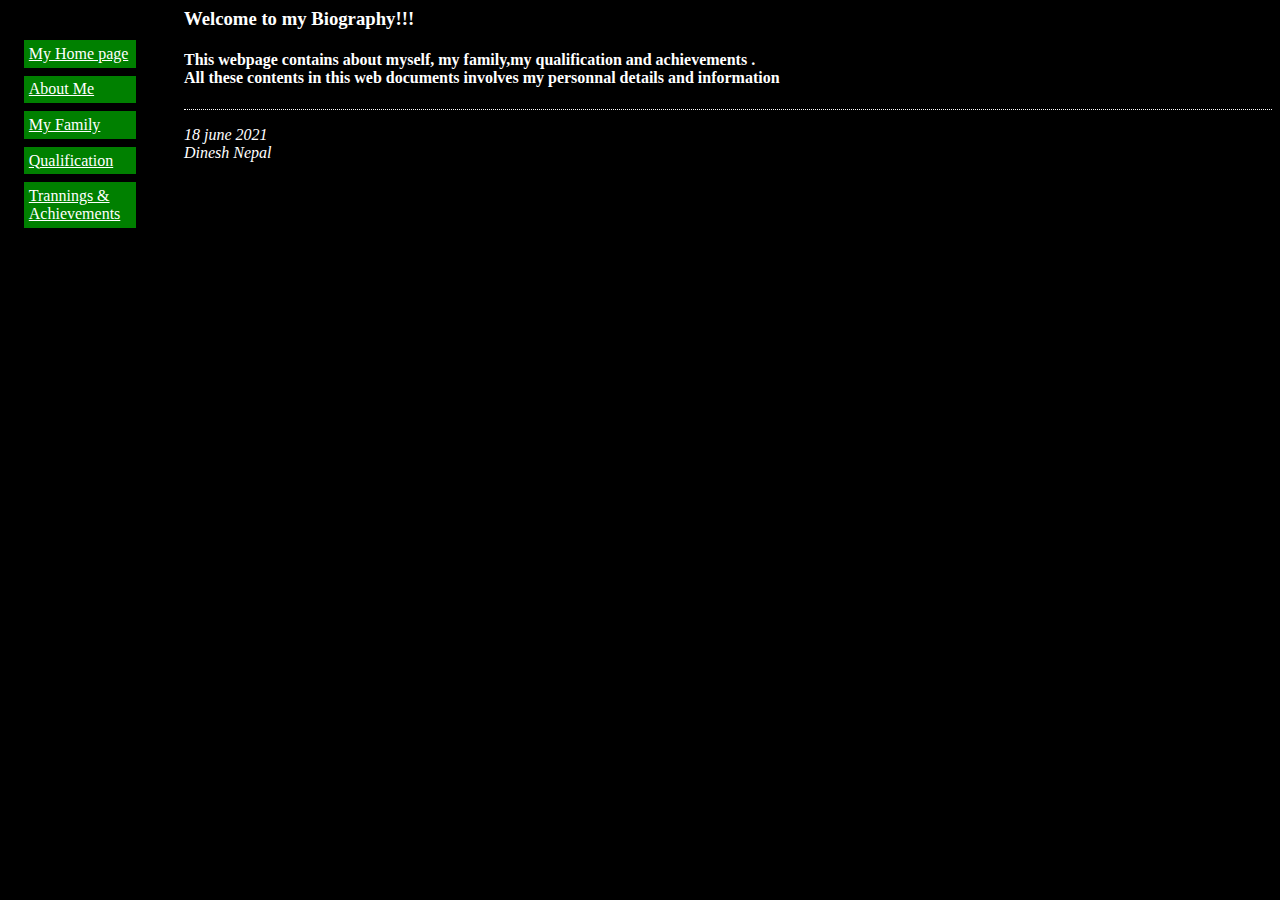
<file: index.html>
<html>
<head>
	<title>My first styled page</title>
	<link rel="stylesheet" href="mystyle.css">
	
</head>
<body>
<ul class="navbar">
	<li><a href="homepage.html">My Home page</a>
	<li><a href="nc.html">About Me</a>
	<li><a href="myfamily.html">My Family</a>
	<li><a href="qualification.html">Qualification</a>
	<li><a href="TandA.html">Trannings & Achievements</a>
	
</ul>

<h3> Welcome to my Biography!!! </h3>
<h4> This webpage contains about myself, my family,my qualification and achievements .
<br> All these contents in this web documents involves my personnal details and information
</h4>
<address>18 june 2021<br>
	Dinesh Nepal</address>
</body>
</html>
</file>
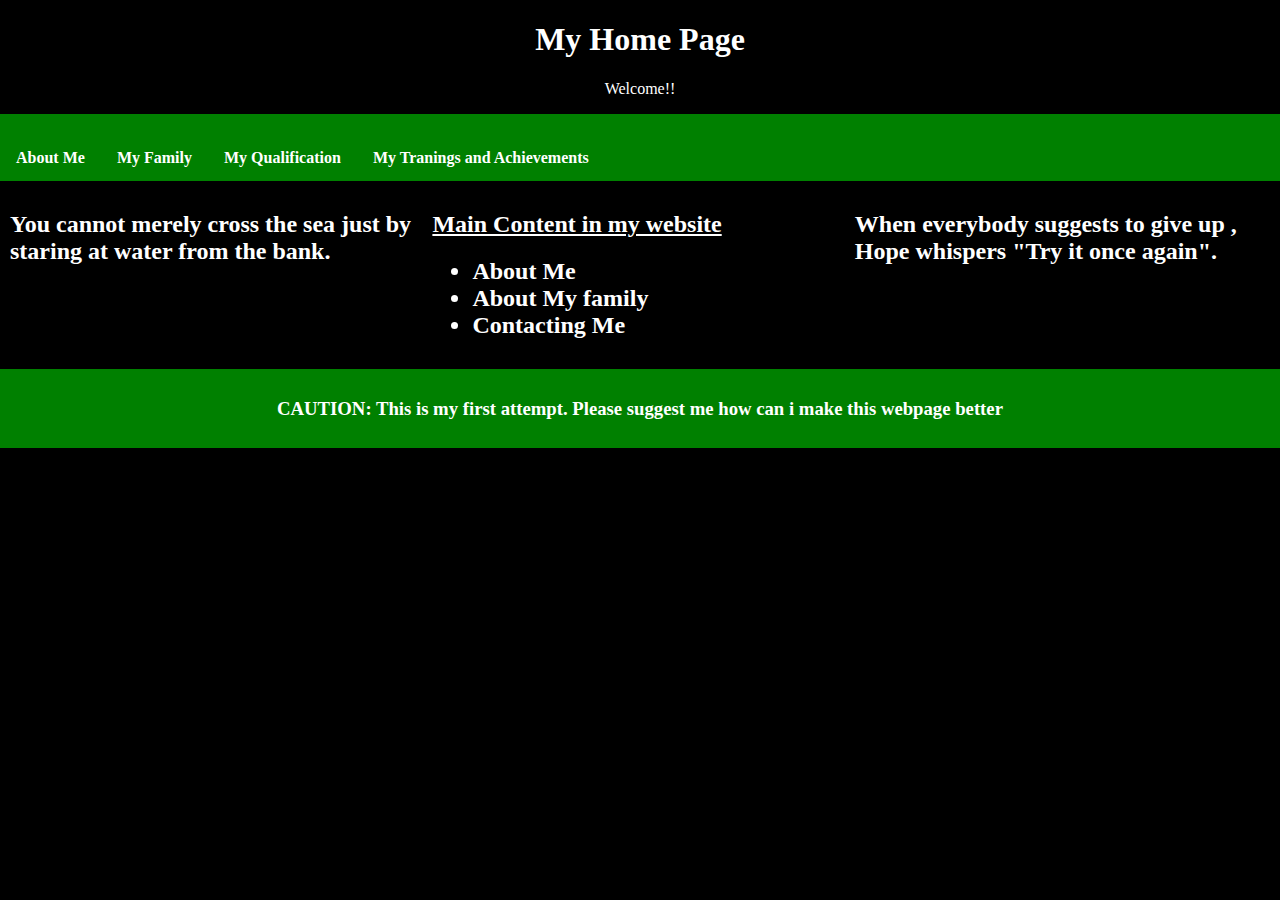
<file: homepage.html>
<!DOCTYPE html>
<html lang="en">
<head>
<title>My Home Page</title>
<meta charset="utf-8">
<meta name="viewport" content="width=device-width, initial-scale=1">
<style>
* {
  box-sizing: border-box;
}

body {
  margin: 0;
}

.header {
  background-color: black
  padding: 20px;
  text-align: center;
}
.topnav {
  overflow: hidden;
  background-color: Green;

}

.topnav a {

  float: left;
  display: block;
  color: white;
  text-align: center;
  padding: 14px 16px;
  text-decoration: none;
}

.topnav a:hover {
  background-color:Green;
  color: red;
}

.column {
  float: left;
  padding: 10px;
}

.column.side {
  width: 33%;
}

.column.middle {
  
  width: 33%;
}

.row:after {
  content: "";
  display: table;
  clear: both;
}

@media screen and (max-width: 600px) {
  .column.side, .column.middle {
    width: 100%;
  }
}

.footer {
  background-color:Green;
  padding: 10px;
  text-align: center;
}
</style>
</head>
<body bgcolor="black" text="white">

<div class="header">
  <h1>My Home Page</h1>
  <p>Welcome!!</p>
</div>

<div class="topnav">
  <h4>
  <a href="nc.html">About Me</a>
	<a href="myfamily.html">My Family</a>
  <a href="qualification.html">My Qualification</a>
  <a href="TandA.html">My Tranings and Achievements</a>
  </h4>

</div>

<div class="row">
  
  <div class="column side">
    <h2>You cannot merely cross the sea just by staring at water from the bank.</h2>
  </div>
  
  <div class="column side">
   <p align="centre"> <h2> <u> <t> Main Content in my website </u></h2>
   <ul>
    <h2> <li> About Me</li>
     <li> About My family</li>
      <li> Contacting Me </li>
  </h2>  </ul> </p>
   
    
  </div>
  
  <div class="column side">
    <h2>When everybody suggests to give up , Hope whispers "Try it once again".</h2>
  </div>
</div>

<div class="footer">
  <p> <h3> CAUTION: This is my first attempt. Please suggest me how can i make this webpage better </h3> </p>
</div>
  
</body>
</html>
</file>
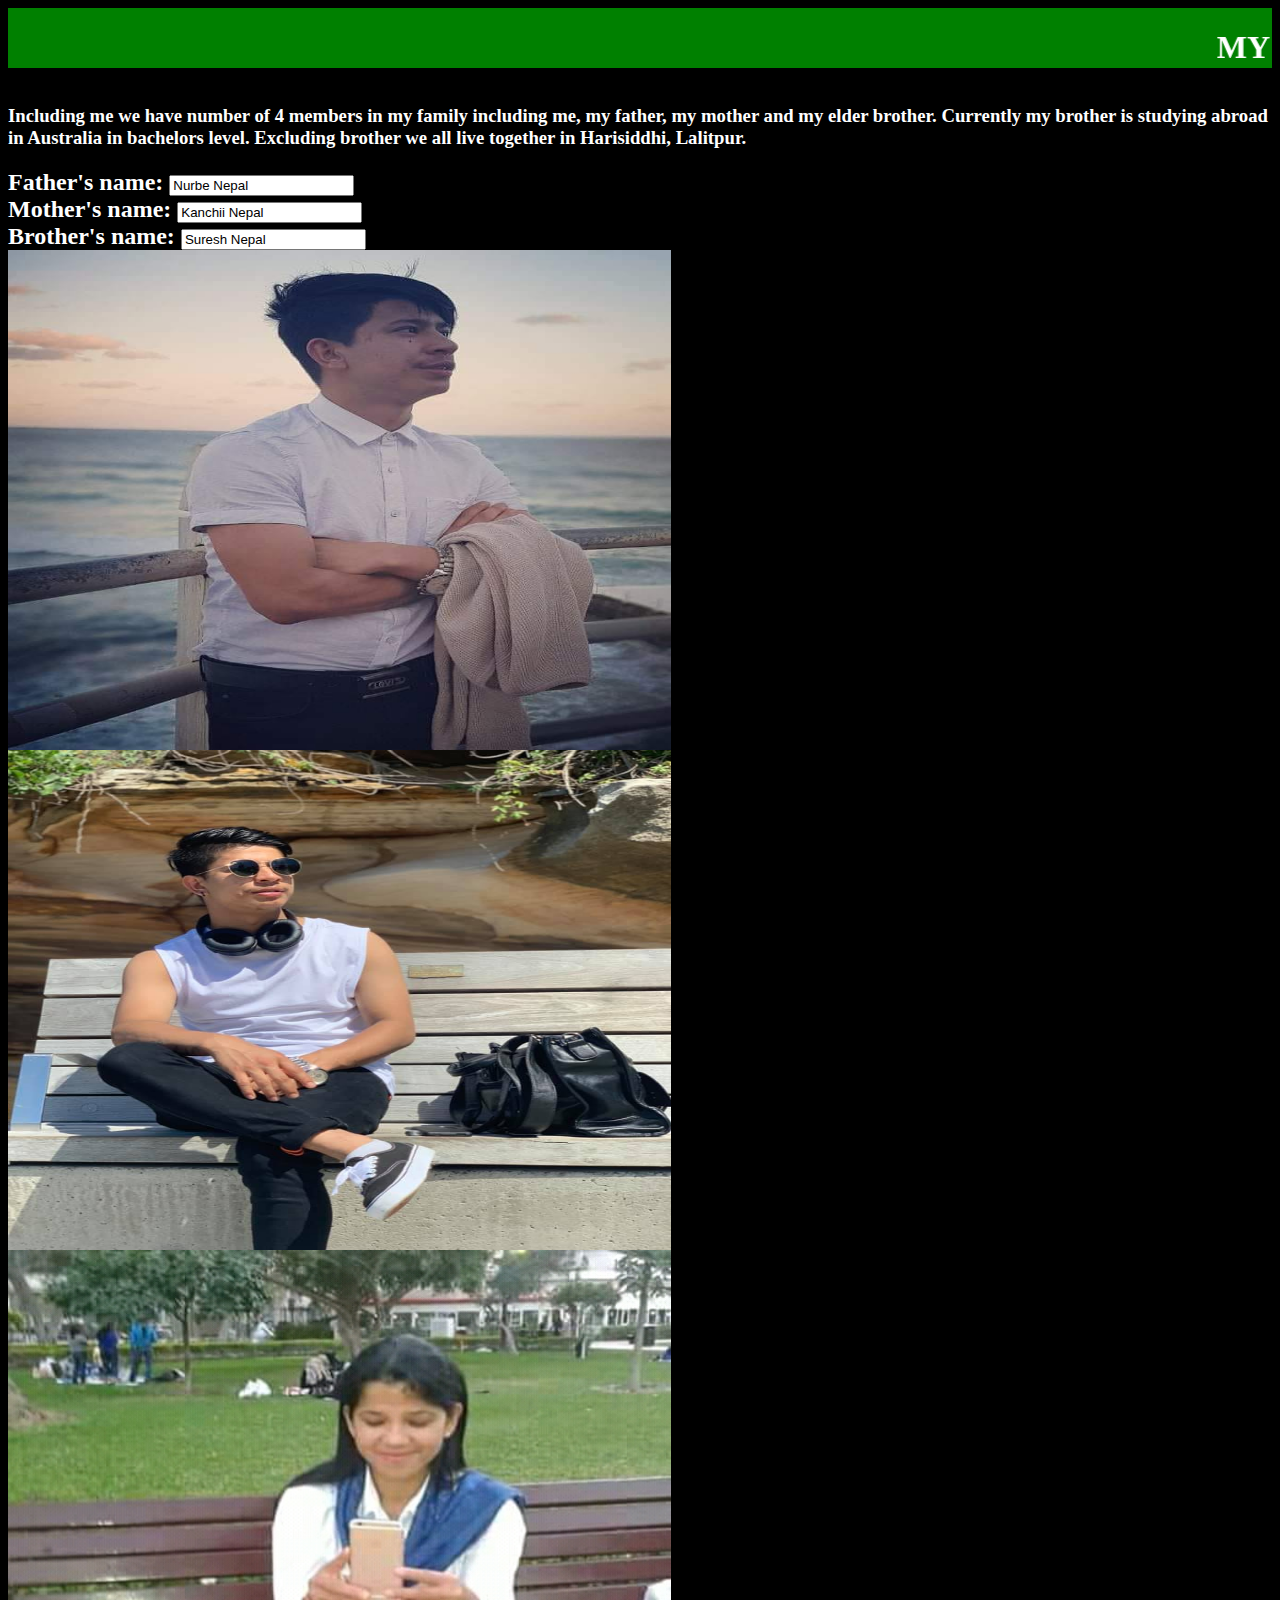
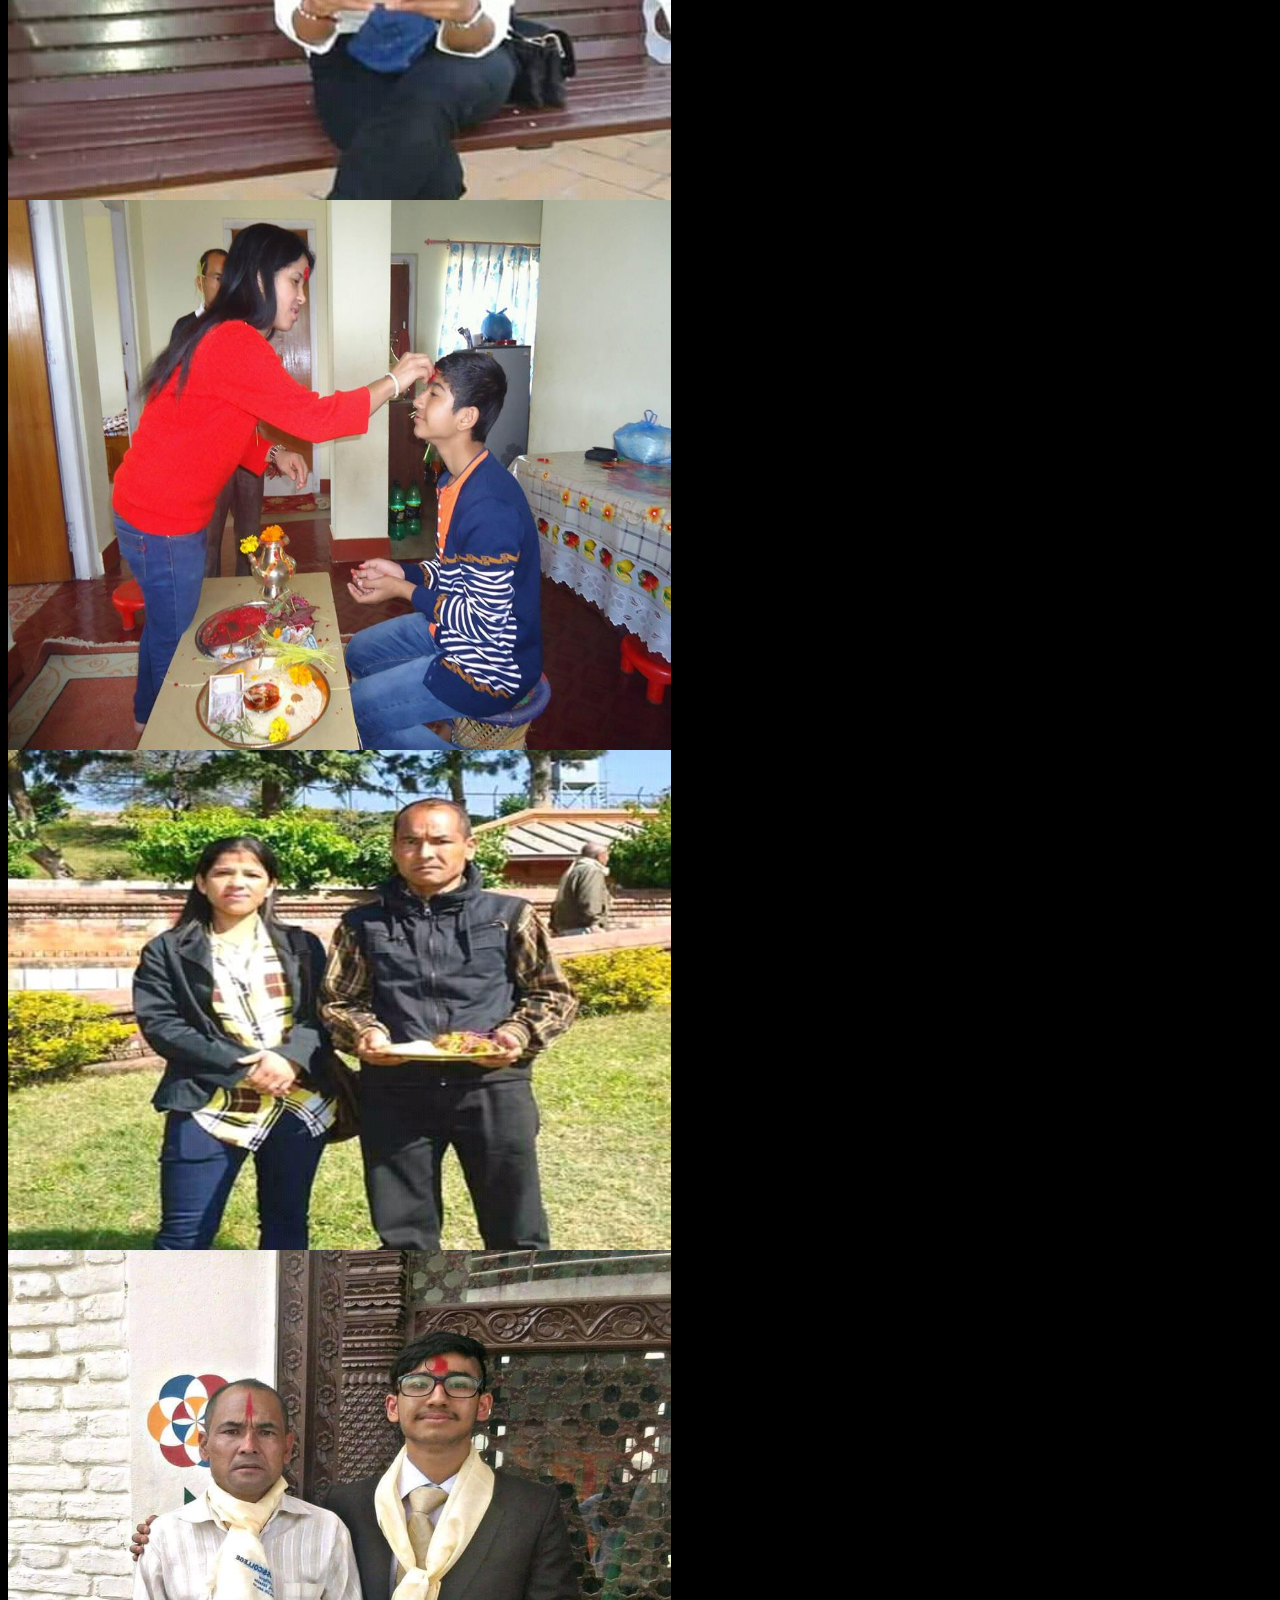
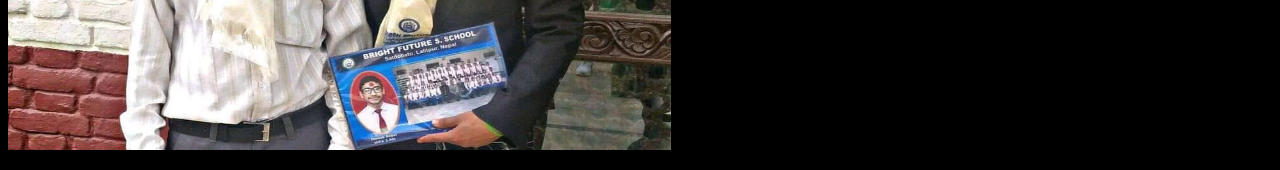
<file: myfamily.html>
<html>
<head>
<title>My Family </title>
<body bgcolor="black" text="white">
<marquee bgcolor="green" height="60"> <h1> MY FAMILY </h1> </marquee>
<br>
<br>
<h3> Including me we have number of 4 members in my family including me, my father,  my mother and my elder brother. Currently my brother is studying abroad in Australia in bachelors level. Excluding brother we all live together in Harisiddhi, Lalitpur. </h3>

<h2> Father's name: <input type="text" value="Nurbe Nepal"> <br>

Mother's name: <input type="text" value="Kanchii Nepal"> <br>

Brother's name: <input type="text" value="Suresh Nepal"> <br>
<div class="photo">
<img src ="bro.jpg"  height=500 width="663px" > </img> 
<img src ="bro1.jpg" height=500 width="663"> </img>
<div class="photo">

<img src ="Mom.jpg"  height=550 width="663px" > </img> 
<img src ="mom1.jpg" height=550 width="663"> 
</img>

<div class="photo">
<img src ="MomandDad.jpg"  height=500 width="663px" > </img> 
<img src ="dadnme.jpg" height=500 width="663"> </img>



</h2>
</body>
</html>
</file>
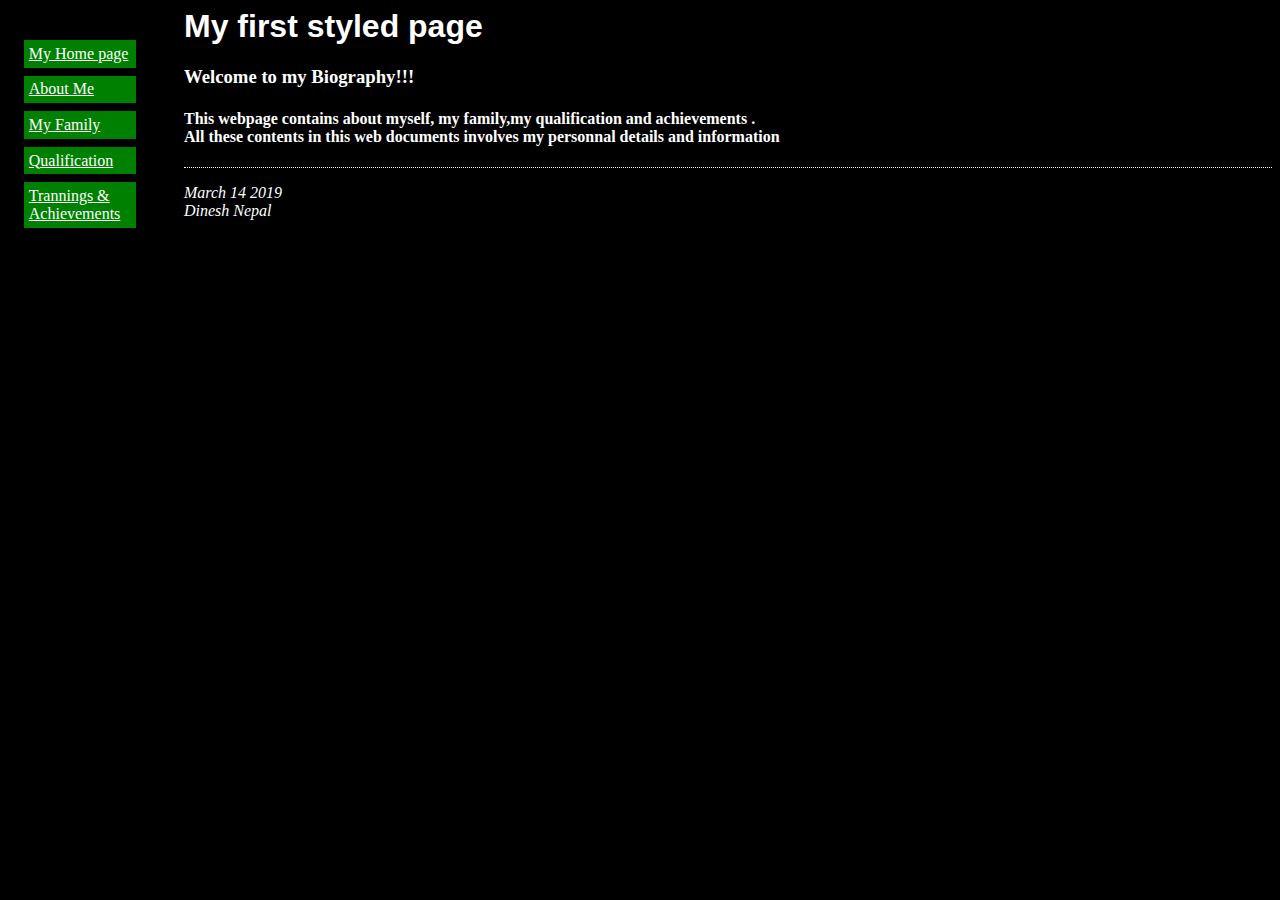
<file: mypage.html>
<html>
<head>
	<title>My first styled page</title>
	<link rel="stylesheet" href="mystyle.css">
	
</head>
<body>
<ul class="navbar">
	<li><a href="index.html">My Home page</a>
	<li><a href="nc.html">About Me</a>
	<li><a href="myfamily.html">My Family</a>
	<li><a href="qualification.html">Qualification</a>
	<li><a href="TandA.html">Trannings & Achievements</a>
	
</ul>
<h1>My first styled page</h1>
<h3> Welcome to my Biography!!! </h3>
<h4> This webpage contains about myself, my family,my qualification and achievements .
<br> All these contents in this web documents involves my personnal details and information
</h4>
<address>March 14 2019<br>
	Dinesh Nepal</address>
</body>
</html>
</file>
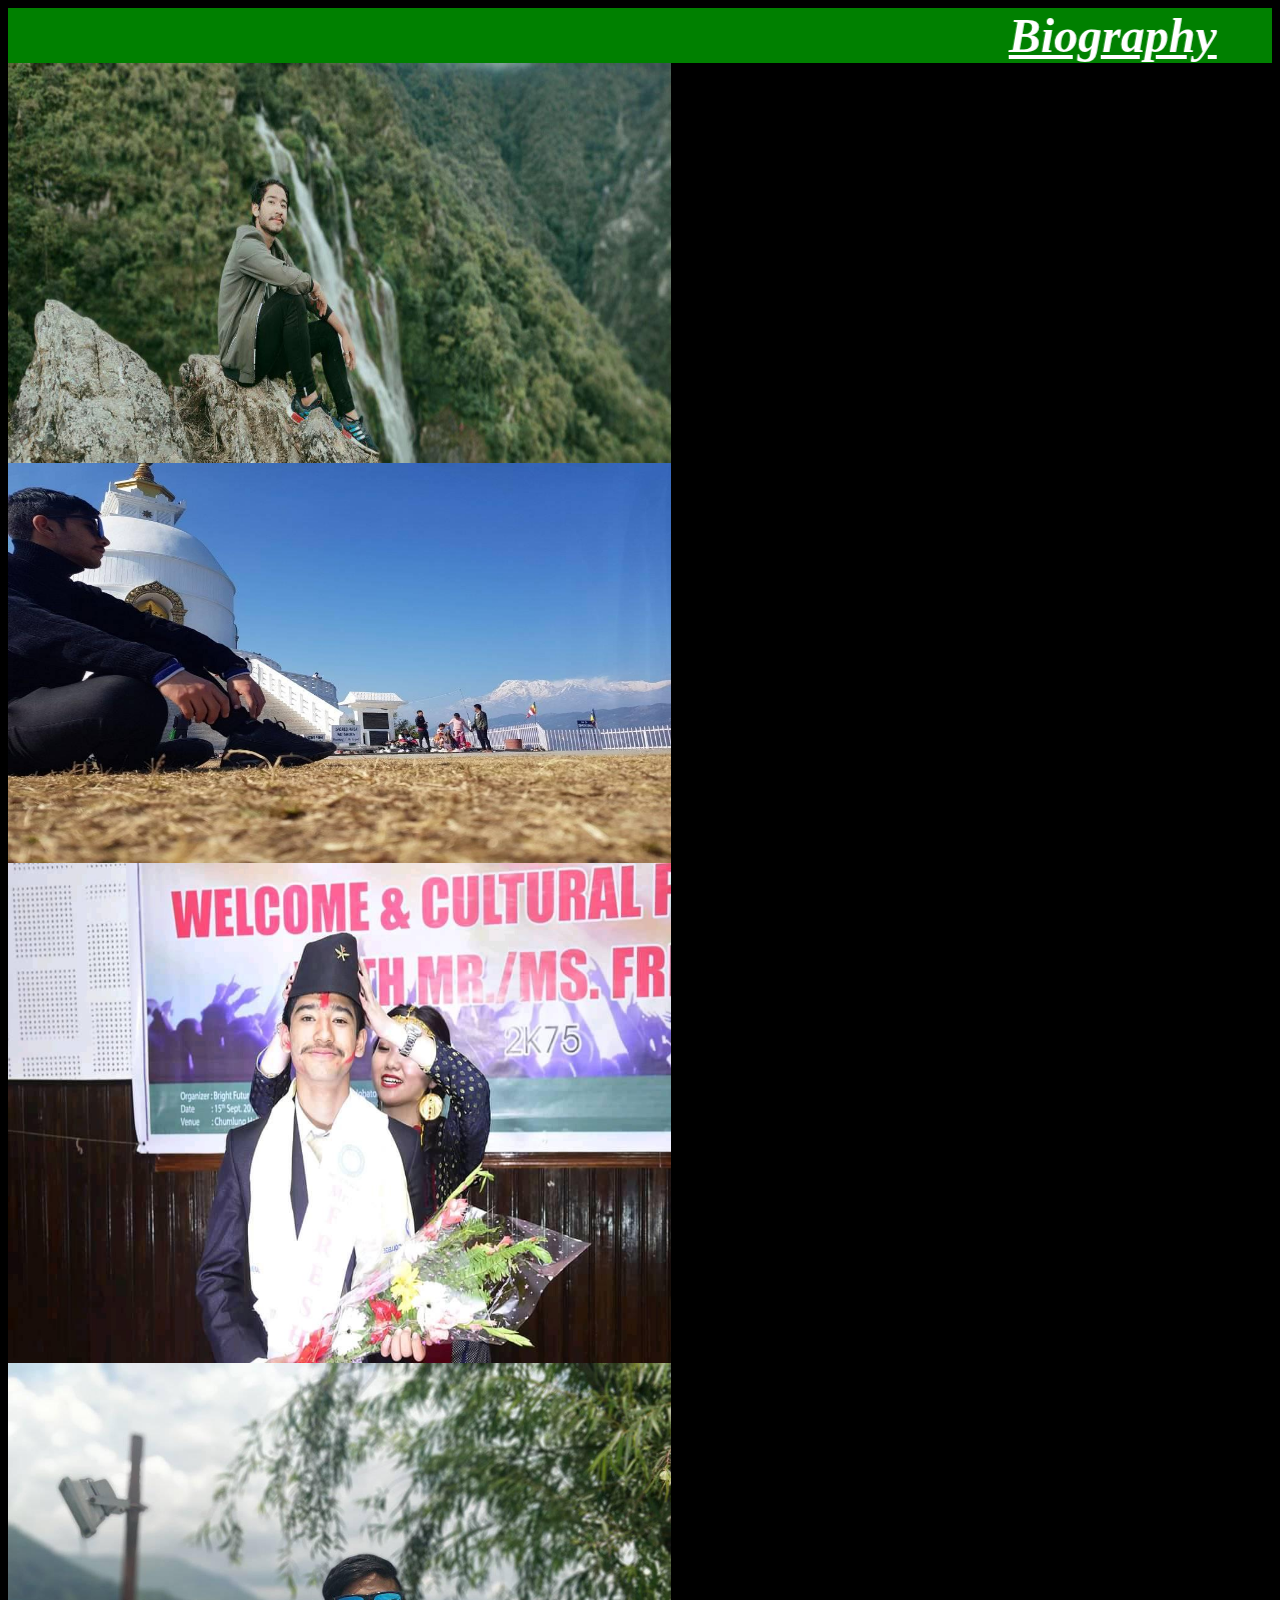
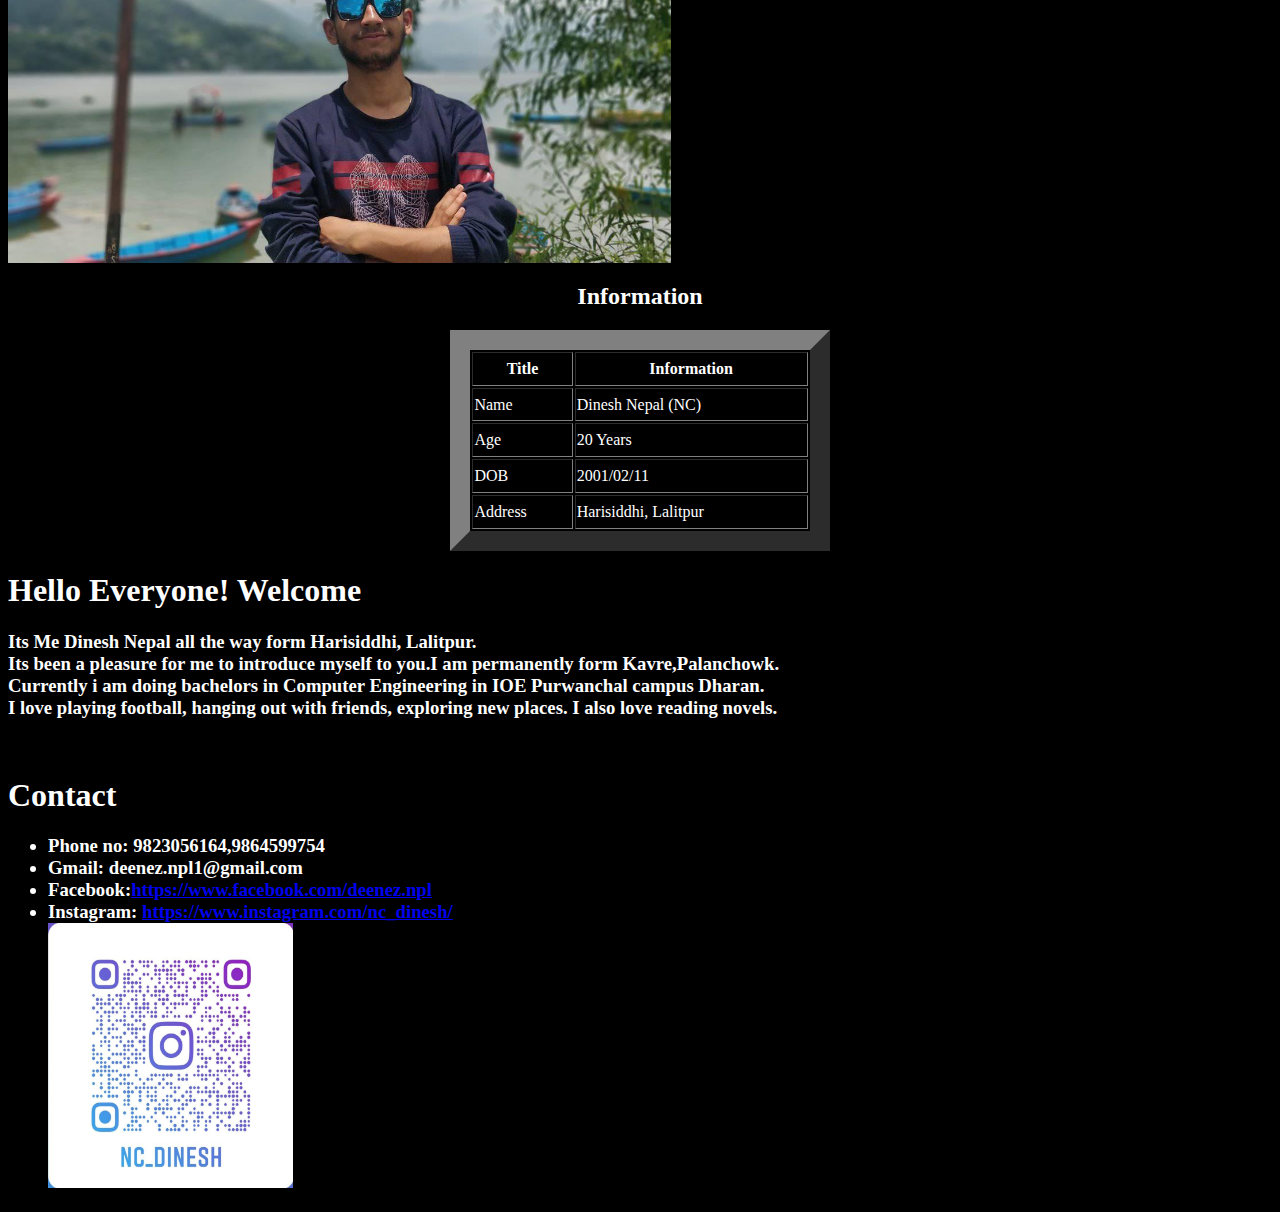
<file: nc.html>
<html>
<head>
<title> Description </title>

</head>
<body bgcolor="black" text="white"> 
<marquee bgcolor="green" behavior="alternate"> <font size=7> <B> <i> <u>Biography</u> </i> </b> </font> </marquee>

<div class="photo">
<img src ="NC1.jpg"  height=400 width="663px" > </img> 
<img src ="NC2.jpg" height=400 width="663"> </img>

<img src ="NC3.jpg"  height=500 width="663px" > </img> 
<img src ="NC5.jpg" height=500 width="663"> </img>

</div>


<Table border="20" align="center" height=25% width=30%> 
<caption align="top"> <h2 > Information </h2> </caption>

<tr >  
<th fontsize=10> Title </th>
<th> Information </th>
  </tr>

<tr>
<td> Name </td>
<td> Dinesh Nepal (NC)</td>
</tr>

<tr>
<td >  Age  </td>
<td> 20 Years </td>
</tr>

<tr>
<td >  DOB  </td>
<td> 2001/02/11 </td>
</tr>

<tr>
<td> Address </td>
<td> Harisiddhi, Lalitpur</td>
</table>
  <h1> Hello Everyone! Welcome </h1>
<h3> Its Me Dinesh Nepal all the way form Harisiddhi, Lalitpur. <br>
Its been a pleasure for me to introduce myself to you.I am permanently form Kavre,Palanchowk.
<br>Currently i am doing bachelors in Computer Engineering in IOE Purwanchal campus Dharan. <br>
I love playing football, hanging out with friends, exploring new places. I also love reading novels.
</h3>
<br>

 <h1> Contact  </h1>
 <h3>
  <ul>
    <li> Phone no: 9823056164,9864599754
       <li> Gmail: deenez.npl1@gmail.com
      <li> Facebook:<a href="https://www.facebook.com/deenez.npl">https://www.facebook.com/deenez.npl</a>
        <li> Instagram: <a href="https://www.instagram.com/nc_dinesh/"> https://www.instagram.com/nc_dinesh/</a> <br>
          <img src ="ins.jpg" width="20%" height="30%" > </img>
         
 </h3>
  </ul>


</body>
</html>
</file>
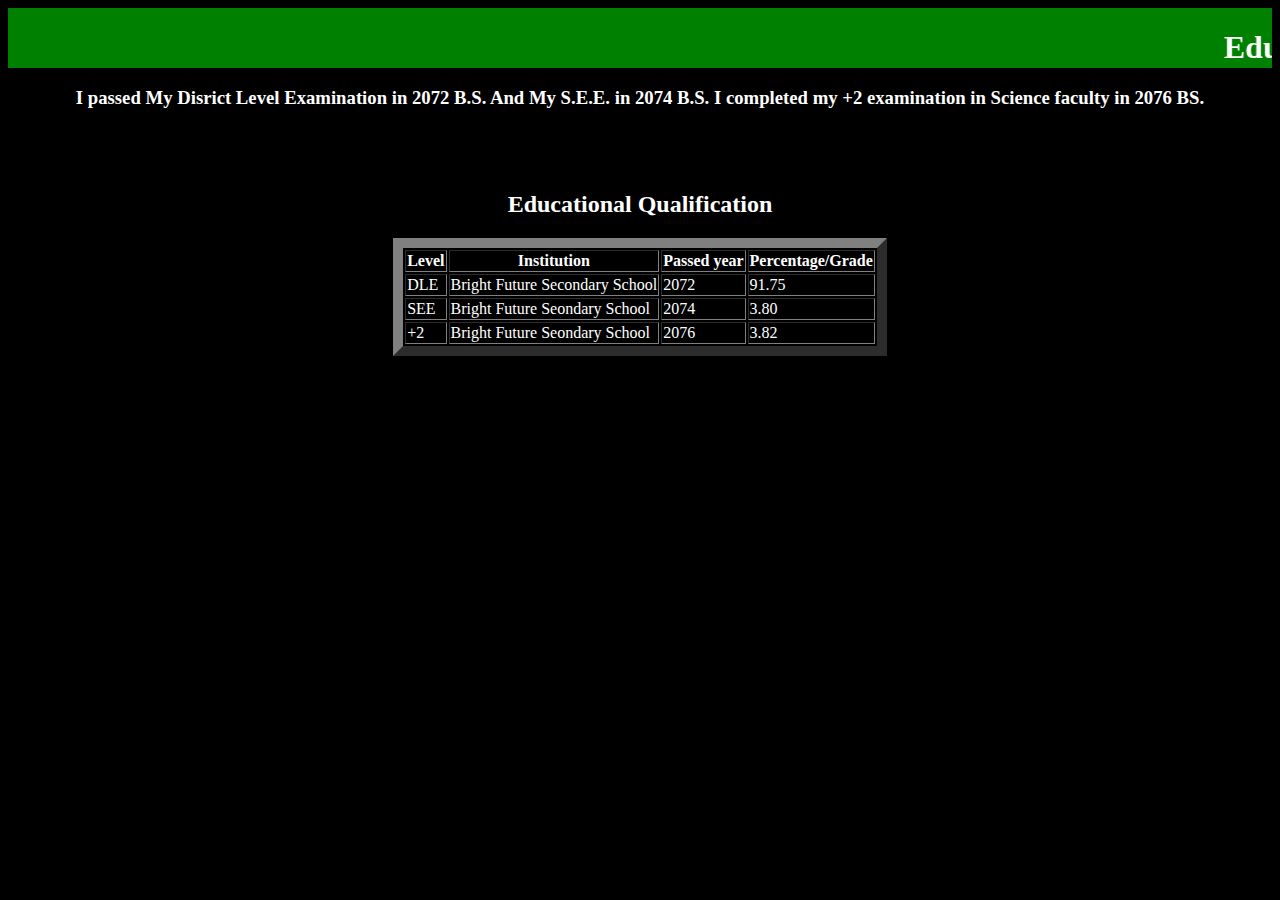
<file: qualification.html>
<html>
<head>
<title>Qualification</title>
<body bgcolor="black" text="white" align="center">

<marquee bgcolor="green" height="60"> <h1> Educational Qualification </h1> </marquee>

<h3> I passed My Disrict Level Examination in 2072 B.S. And My S.E.E. in 2074 B.S. I completed my +2 examination in Science faculty in 2076 BS.
<br>
<br>
<br></h3>

<Table border="10" align="center"> 
<caption align="top"> <h2> Educational Qualification</h2> </caption>

<tr >  
<th fontsize=7> Level </th>
<th> Institution </th>
<th>Passed year</th>
<th>Percentage/Grade</th>
  </tr>

<tr>
<td> DLE </td>
<td> Bright Future Secondary School</td>
<td> 2072 </td>
<td> 91.75 </td>
</tr>

<tr>
<td> SEE</td>
<td> Bright Future Seondary School</td>
<td> 2074 </td>
<td> 3.80</td>
</tr>

<tr>
<td> +2 </td>
<td> Bright Future Seondary School</td>
<td> 2076 </td>
<td> 3.82</td>
</tr>


</table>
</body>
</html>
</file>
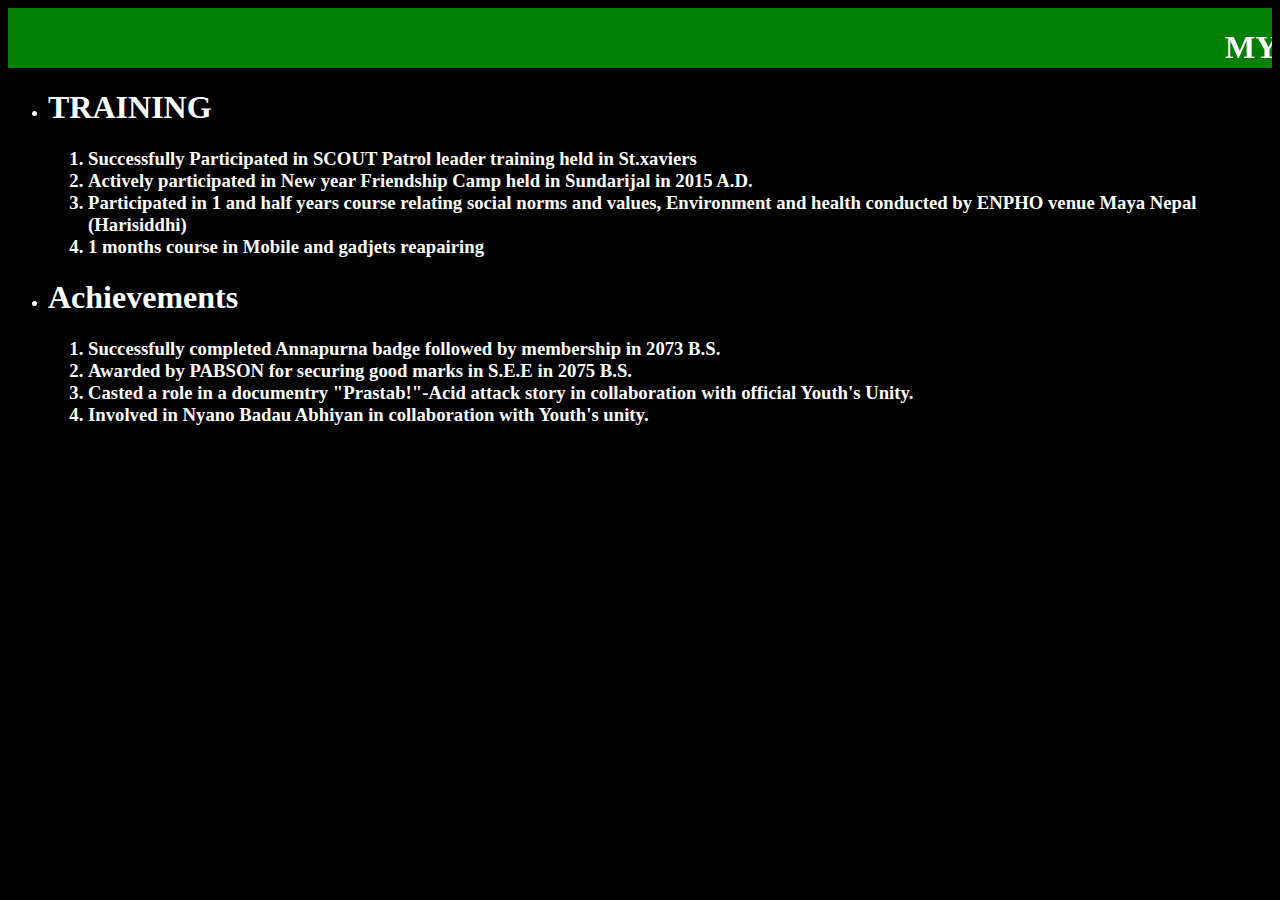
<file: TandA.html>
<html>
<head>
<title> MY TRAININGS AND QUALIFICATIONS </title>
</head>
<body bgcolor="black" text="white">

<marquee bgcolor="green" height="60"> <h1> MY TRAINING AND ACHIEVEMENTS </h1> </marquee>

<ul>
<li> <h1> TRAINING </h1>

<ol>
 <h3> <li> Successfully Participated in SCOUT Patrol leader training held in St.xaviers 
<li> Actively participated in New year Friendship Camp held in Sundarijal in 2015 A.D.
<li> Participated in 1 and half years course relating social norms and values, Environment and health conducted by ENPHO venue Maya Nepal (Harisiddhi)
    <li> 1 months course in Mobile and gadjets reapairing
</h3> </ol>

<li> <h1> Achievements </h1>
<ol>
<h3> <li> Successfully completed Annapurna badge followed by membership in 2073 B.S.
<li> Awarded by PABSON for securing good marks in S.E.E in 2075 B.S.

<li>Casted a role in a documentry "Prastab!"-Acid attack story in collaboration with official Youth's Unity.

    <li> Involved in Nyano Badau Abhiyan in collaboration with Youth's unity.
</h3>
</ol>
</ul> 

</body>
</html>
</file>
<file: mystyle.css>
body {
	padding-left: 11em;
	font-family: Georgia, "Monotype corsiva",
		Times, serif;
		color: white;
		background-color: black}
	
	ul.navbar {
	list-style-type: none;
	padding: 0;
	margin: 0;
	position: absolute;
	top: 2em;
	left: 1em;
	width: 9em }
	
	h1{
	font-family: Helvetica, Geneva, Arial,
		SunSans-Regular, sans-serif }
	ul.navbar li {
	background: green;
	margin: 0.5em;
	padding: 0.3em;
	border-right: 1em solid black }
	
	ul.navbar a {

	color: white;
}
	
	a:link {
	color: White}
	
	a:visited {
	color: red;}
	

	
	address {
	margin-top: 1em;
	padding-top: 1em;
	border-top: thin dotted }
	.topnav a{
		color: white;
	}
</file>
